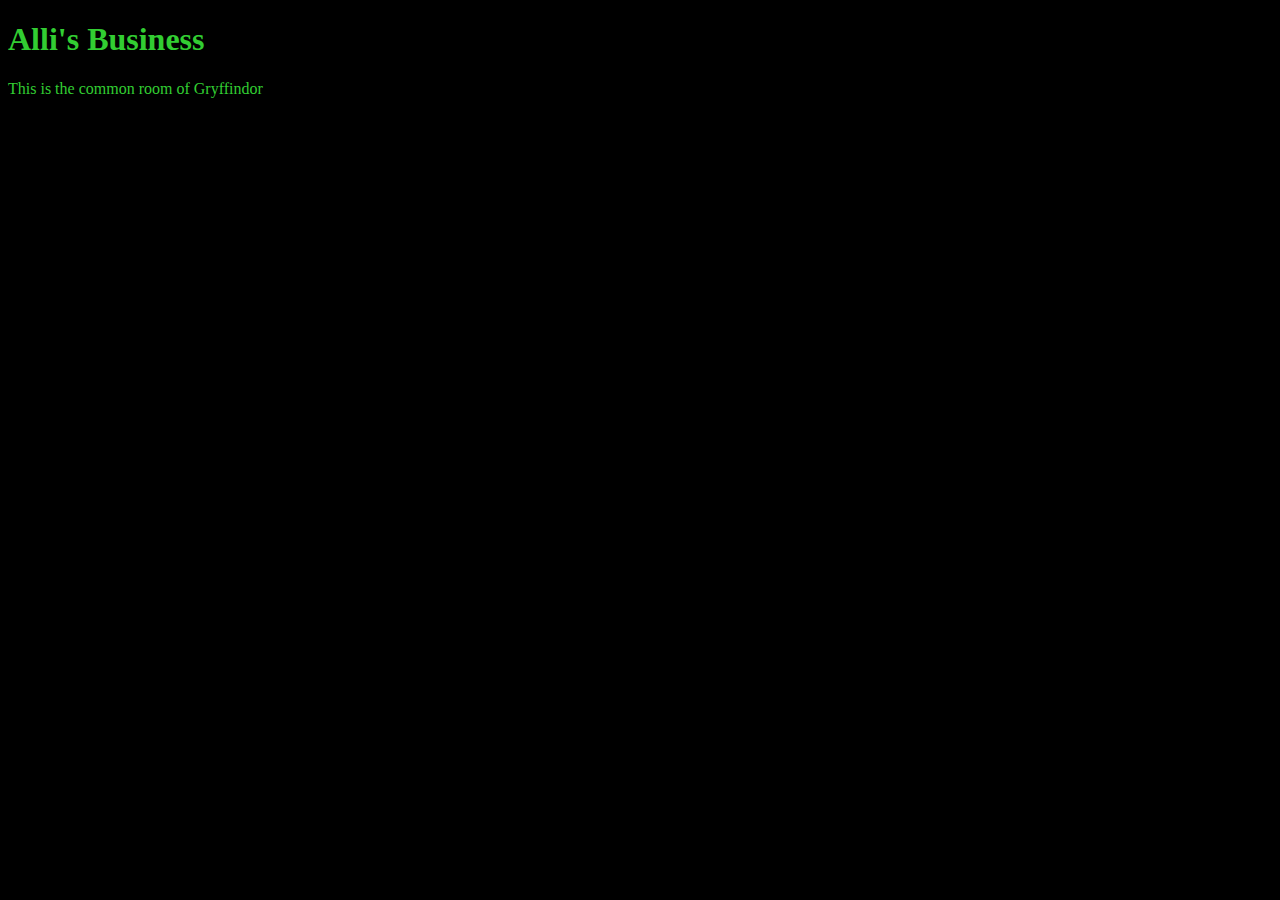
<file: unit_1/index.html>
<!DOCTYPE html>
<html>
	<head>
		<link rel="stylesheet" type="text/css" href="css/style.css">
		<title>Alli's Business</title>
	</head>
	<body>
			<h1>Alli's Business</h1>
			<p>This is the common room of Gryffindor</p>
	</body>
</html>
</file>
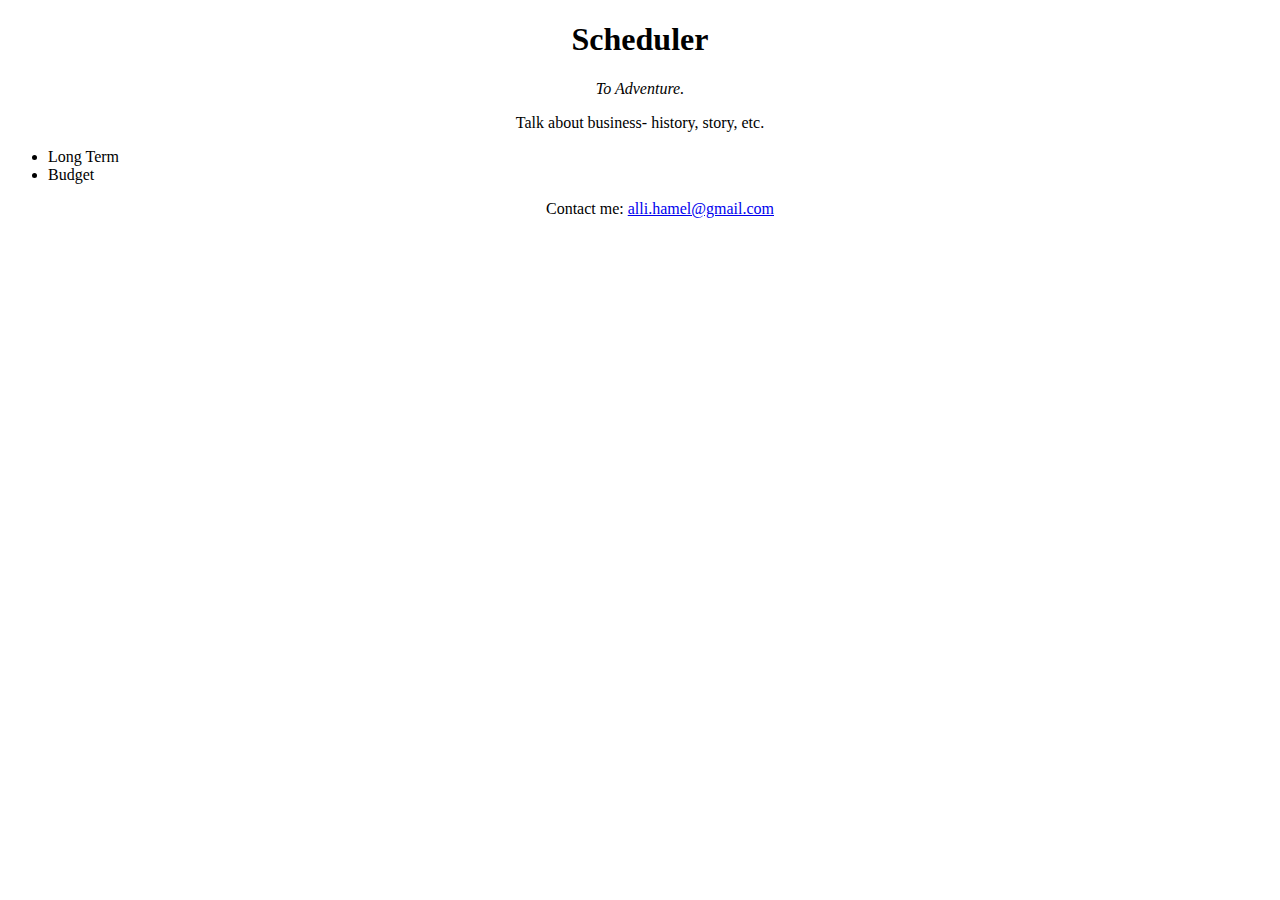
<file: unit_3/index.html>
<!DOCTYPE html>
<html>
<head>
	<link rel="stylesheet" type="text/css" href="css/style.css">
	<title>Scheduler</title>
</head>
<body>
	<h1>Scheduler</h1>
	<p ID="slogan">To Adventure.</p>
	<p> Talk about business- history, story, etc.</p>
	<ul> 
		<li>Long Term</li>
		<li>Budget</li>
	<p> Contact me: <a href= "mailto:alli.hamel@gmail.com">alli.hamel@gmail.com</a>
</body>
</html>
</file>
<file: unit_1/css/style.css>
body{background-color: black;}
h1, p {color: #32CD32;}
</file>
<file: unit_3/css/style.css>
style.css
body {
	background-image: url "http://hdwallpaperbackgrounds.net/wp-content/uploads/2015/09/Bridge-Over-Sol-Duc-Falls-Olympic-National-Forest-Park-Washington-Wallpapers.jpg";
}
h1 {
	color:000000;
	text-align: center;
}
p {
	color:000000;
	text-align: center;
}
ul {
	color:000000;
	text-align: left;
}
li {
	color:000000;
	text-align: left;
}

#slogan {
	font-style: italic;
}
</file>
